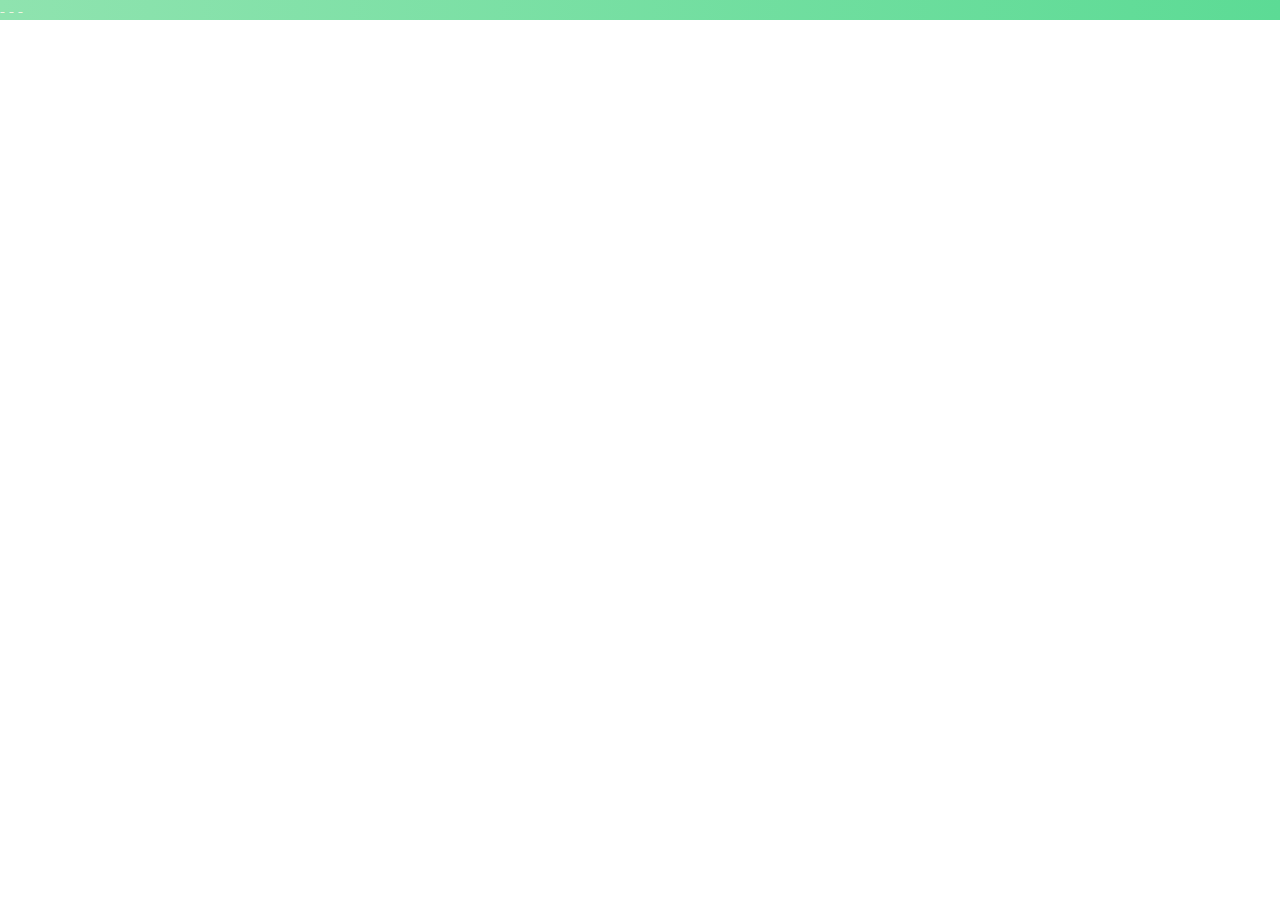
<file: index.html>
<!DOCTYPE html>
<html lang="en">
<head>
    <meta charset="UTF-8">
    <meta name="viewport" content="width=device-width, initial-scale=1.0">
    <title>Rest Countries</title>
    <link rel="stylesheet" href="https://fonts.googleapis.com/css2?family=Material+Symbols+Outlined:opsz,wght,FILL,GRAD@20..48,100..700,0..1,-50..200" />
    <link rel="stylesheet" href="./css/style.css">
</head>
<body>
    <div class="container">
        <main>
            <div id="countries"></div>
            <div id="modal" class="modal">
                <div class="action-box">
                    <div id="icon-box" class="icon-box">
                        <span id="close" class="material-symbols-outlined">close</span>
                    </div>
                </div>
                <div class="modal-content">
                    <div id="modal-content"></div>
                    <div id="modal-flag" ></div>  
                </div>
                <div id="cancel-section">
                    <button id="btn-cancel"></button>
                </div>
                <div id="confirm-cancelation"></div>
            </div>
        </main>
    </div>
    <div class="container">
        <p > <span id="hr"></span> - <span id="min"></span> - <span id="sec"></span> - <span id="mili"></span></p>
    </div>
    <script src="./js/app.js"></script>
</body>
</html>
</file>
<file: css/style.css>
@import url('https://fonts.googleapis.com/css2?family=Abril+Fatface&family=Ubuntu:wght@300;400;500;700&display=swap');

*{
    margin: 0;
    padding: 0;
    box-sizing: border-box;
}
html{
    height: 100%;
    scroll-behavior: smooth;
}
body{
    font-family: 'Ubuntu', sans-serif;
    height: 100%;
    color: #edf5e1;
}
img{
    width: 100%;
    object-position: center;
    object-fit: contain;
}


.container{
    width: 100%;
    height: auto;
    background-image: linear-gradient(to left, rgb(92, 219, 149), rgb(143, 227, 175));
}
.container main{
    width: 90%;
    margin: 0 auto;
}

 #countries{
    width: 100%;
    height: auto;
    display: grid;
    grid-template-columns: repeat(4,1fr);
    gap: 20px;
}

#countries .country-card{
    width: 100%;
    display: flex;
    flex-direction: column;
    border: 1px solid rgb(78 209 138);
    border-radius: .25rem;
    background-image: linear-gradient(to left, rgb(78 209 138), rgb(106 197 141));
    position: relative;
}

#countries .country-card .card-title{
    width: 100%;
    height: auto;
}
#countries .country-card .card-title .country-count{
    font-family: 'Abril Fatface', serif;
    text-transform: uppercase;
    font-weight: 400;
    font-size: 1.4rem;
    color: #379683;
}
.card-flag {
    height: 150px;
    width: 80%;
    margin: 0 auto;
}
#countries .country-card .card-flag img {
    max-height: 130px;
    max-width: 230px;
}
#countries .country-card .card-information{
    display: flex;
    flex-wrap: wrap;
    flex-direction: column;
    justify-items: center;
    align-content: space-around;
    height: 120px;
}
#countries .country-card .card-information h2{
    text-transform: capitalize;
    text-align: center;
    font-size: 1.3rem;
    padding-bottom: 1rem;
}
#countries .country-card .card-information .btn-btn{
    padding: 15px 20px;
    border-radius: .25rem;
    margin: 0 auto;
    width: 75%;
    background-color: #05386B;
    outline: none;
    border: none;
    cursor: pointer;
    color: #edf5e1;
    font-size: 1.1rem;
}

#modal {
    display: none;
    flex-flow: column wrap;
    position: fixed;
    top: 50%;
    left: 50%;
    transform: translate(-50%, -50%);
    z-index: 1;
    background-image: linear-gradient(to left, rgb(5, 56, 107), rgb(13, 61, 111), rgb(21, 67, 115), rgb(27, 72, 118), rgb(34, 78, 122));
    border: 1px solid rgb(5, 56, 107);
    width: 70%;
    height: 500px;
    border-radius: 0.35rem;
    box-shadow: 0 3px 8px 0 rgba(5,56,107,.4);
}
#modal .action-box{
    width: 100%;
    display: flex;
    justify-content: flex-end;
    margin: 1% 0;
}
#modal .action-box .icon-box #close{
    font-size: 30px;
    font-weight: 700;
    cursor: pointer;
}
#modal .modal-content{
    width: 100%;
    height: auto;
    position: fixed;
    left: 0;
    top: 45px;
    display: flex;
    justify-content: space-around;
    align-items: center;
}

#modal .modal-content #modal-content{
    width: 50%;
    height:340px;
}
#modal .modal-content #modal-content h4 {
    font-size: x-large;
    font-weight: 700;
    padding: 2% 0;
    text-transform: capitalize;
}
#modal .modal-content #modal-content p{
    font-size: larger;
    font-weight: 300;
    padding: 8px 0;
}
#modal .modal-content #modal-flag{
    width: 35%;
    height: 280px;
    display: flex;
    justify-content: center;
    align-items: center;
}


div#cancel-section {
    width: 100%;
    position: fixed;
    left: 0;
    top: 80%;
    transform: translate(0,-5%);
    height: 80px;
    display: flex;
    justify-content: center;
    align-items: center;
}
button#btn-cancel {
    padding: 2% 10%;
    font-size: 1.6rem;
    border-radius: 0.28rem;
    outline: none;
    border: none;
    cursor: pointer;
    background-color: rgb(2, 44, 84);
    box-shadow: 0 3px 5px 0 rgba(2,33,84,.3);
    font-family: 'Ubuntu', sans-serif;
    color: rgb(237, 245, 224);
}

#confirm-cancelation{
    width: 50%;
    height: 350px;
    background-image: linear-gradient(to left, #d4ddc5, #d4dbc8, #d4d8ca, #d4d6cd, #d3d4d0);
    border-radius: .25rem;
    z-index: 9;
    margin: 0 auto;
    box-shadow: 0 3px 5px 0 rgba(2,33,84,.3);
    transition: all 150ms ease-in-out;
    display: none;
    flex-wrap: wrap;
    flex-direction: column;
    justify-content: center;
    align-items: center;
}
#confirm-text{
    font-size: xx-large;
    text-transform: capitalize;
    padding: 2% 0;
    color: rgb(2, 44, 84);
}
#confirm-cancelation #btn-container{
    width: 100%;
    height: 80px;
    display: flex;
    justify-content: space-evenly;
    align-items: center;
}
#confirm-cancelation #btn-container .btn {
    padding: 15px 0;
    width: 25%;
    cursor: pointer;
    font-size: 1.2rem;
    font-family: 'Ubuntu', sans-serif;
    border-radius: .3rem;
    outline: none;
    border: none;
    color: rgb(237, 245, 224);
}
.btn:nth-child(1){
    background-image: linear-gradient(to left, #ec3732, #e1322d, #d62d28, #cc2723, #c1221e);
}
.btn:nth-child(2){
    background-image: linear-gradient(to left, #4ed18a, #52d38d, #55d68f, #59d892, #5cdb95);
}
</file>
